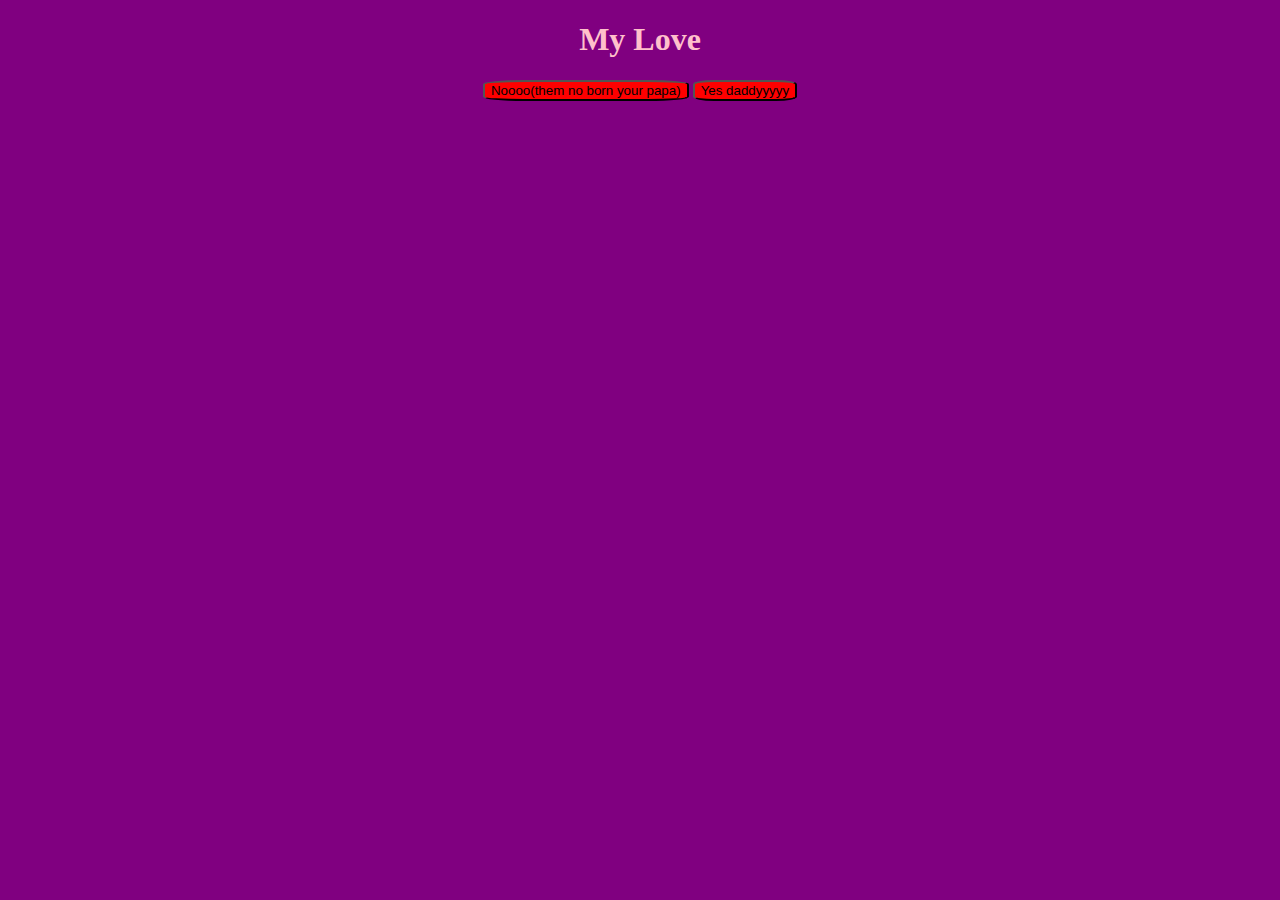
<file: javascript/index.html>
<!DOCTYPE html>
<html lang="en">
<head>
  <meta charset="UTF-8">
  <meta name="viewport" content="width=device-width, initial-scale=1.0">
  <link rel="stylesheet" href="index.css">
  <title>Iyewunmi</title>
</head>
<body>
 <h1 id="head">Joy 🥰
   <p>Will you be my val?</p>
 </h1> 
<div>
  <button type="submit">Noooo(them no born your papa)</button>
  <button type="submit"> Yes daddyyyyy</button>
</div>
<script src="welcome.js"></script>
</body>
</html>
</file>
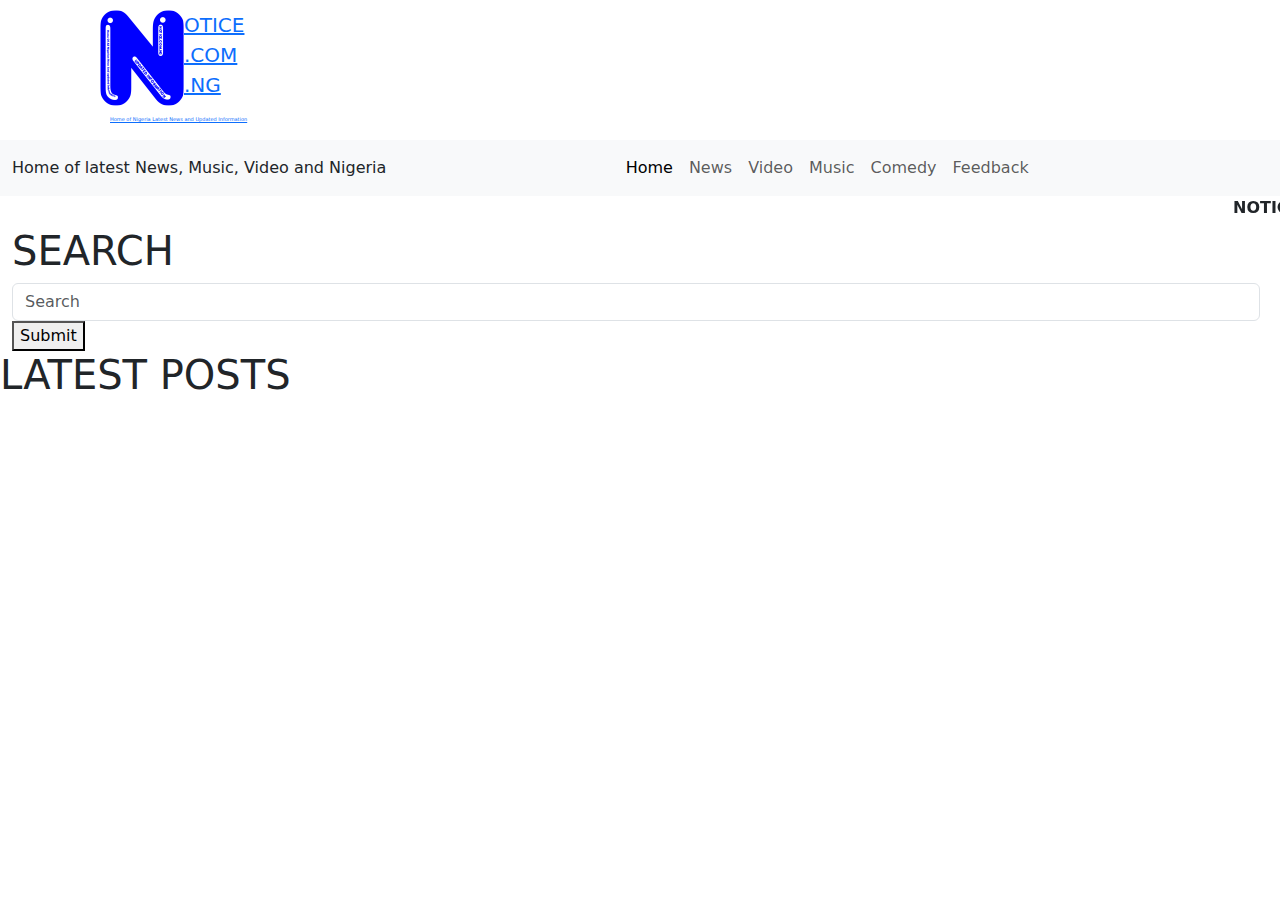
<file: noticepwa/html/index.html>
<!DOCTYPE html>
<html lang="en">

<head>
    <meta charset="UTF-8">
    <meta name="viewport" content="width=device-width, initial-scale=1.0">
    <title> Home of latest News, Music, Video and Nigeria information hub | Notice.com.ng</title>
    <link rel="icon" type="image/png" href="/noticepwa/assets/notice logo.png">
    <link href="https://cdn.jsdelivr.net/npm/bootstrap@5.3.3/dist/css/bootstrap.min.css" rel="stylesheet"
        integrity="sha384-QWTKZyjpPEjISv5WaRU9OFeRpok6YctnYmDr5pNlyT2bRjXh0JMhjY6hW+ALEwIH" crossorigin="anonymous">
    <script src="https://cdn.jsdelivr.net/npm/bootstrap@5.3.3/dist/js/bootstrap.bundle.min.js"
        integrity="sha384-YvpcrYf0tY3lHB60NNkmXc5s9fDVZLESaAA55NDzOxhy9GkcIdslK1eN7N6jIeHz"
        crossorigin="anonymous"></script>
    <link rel="stylesheet" href="/noticepwa/css/index.css">

</head>

<body>
    <div class="noticelogo">
        <p>
            <a href="#">
                <img src="/noticepwa/assets/notice logo.png" align="left" alt="logo">
                OTICE <br>
                .COM <br>
                .NG <br>
                <p id="logo-under">Home of Nigeria Latest News and Updated Information</p>
            </a>

        </p>
    </div>

    <nav class="navbar navbar-expand-lg bg-body-tertiary">
        <div class="container-fluid">
            Home of latest News, Music, Video and Nigeria
            <button class="navbar-toggler" type="button" data-bs-toggle="collapse" data-bs-target="#navbarNav"
                aria-controls="navbarNav" aria-expanded="false" aria-label="Toggle navigation">
                <span class="navbar-toggler-icon"></span>
            </button>
            <div class="collapse navbar-collapse" id="navbarNav">
                <div class="mx-auto">
                    <ul class="navbar-nav">
                        <li class="nav-item">
                            <a class="nav-link active" aria-current="page" href="#">Home</a>
                        </li>
                        <li class="nav-item">
                            <a class="nav-link" href="#">News</a>
                        </li>
                        <li class="nav-item">
                            <a class="nav-link" href="#">Video</a>
                        </li>
                        <li class="nav-item">
                            <a class="nav-link" href="#">Music</a>
                        </li>
                        <li class="nav-item">
                            <a class="nav-link" href="#">Comedy</a>
                        </li>
                        <li class="nav-item">
                            <a class="nav-link" href="#">Feedback</a>
                        </li>
                    </ul>
                </div>

            </div>
        </div>
    </nav>
    <div class="nav-flash">
        <marquee behavior="scroll" direction="left">
            <strong>
                NOTICE NAIJA NEWS FLASH
            </strong>
            >>>
            <a href="#" target="_blank"> Why I prefer money over love – BBTitans Olivia </a>
            >>>
            <a href="#" target="_blank"> Why I prefer money over love – BBTitans Olivia </a>
            >>>
            <a href="#" target="_blank"> Why I prefer money over love – BBTitans Olivia </a>
            >>>
            <a href="#" target="_blank"> Why I prefer money over love – BBTitans Olivia </a>
            >>>
            <a href="#" target="_blank"> Why I prefer money over love – BBTitans Olivia </a>
            >>>
            <a href="#" target="_blank"> Why I prefer money over love – BBTitans Olivia </a>
            <strong>Click this message to report</strong>
        </marquee>
    </div>

    <div class="container-fluid">
        <div class="mx-auto">
            <h1>SEARCH</h1>
        </div>
        <div>
            <form class="d-flex" role="search">
                <input class="form-control me-2" type="search" placeholder="Search" aria-label="Search">
            </form>
        </div>
        <div>
            <button type="submit">Submit</button>
        </div>
    </div>
    <div>
        <h1> LATEST POSTS</h1>
    </div>
</body>

</html>
</file>
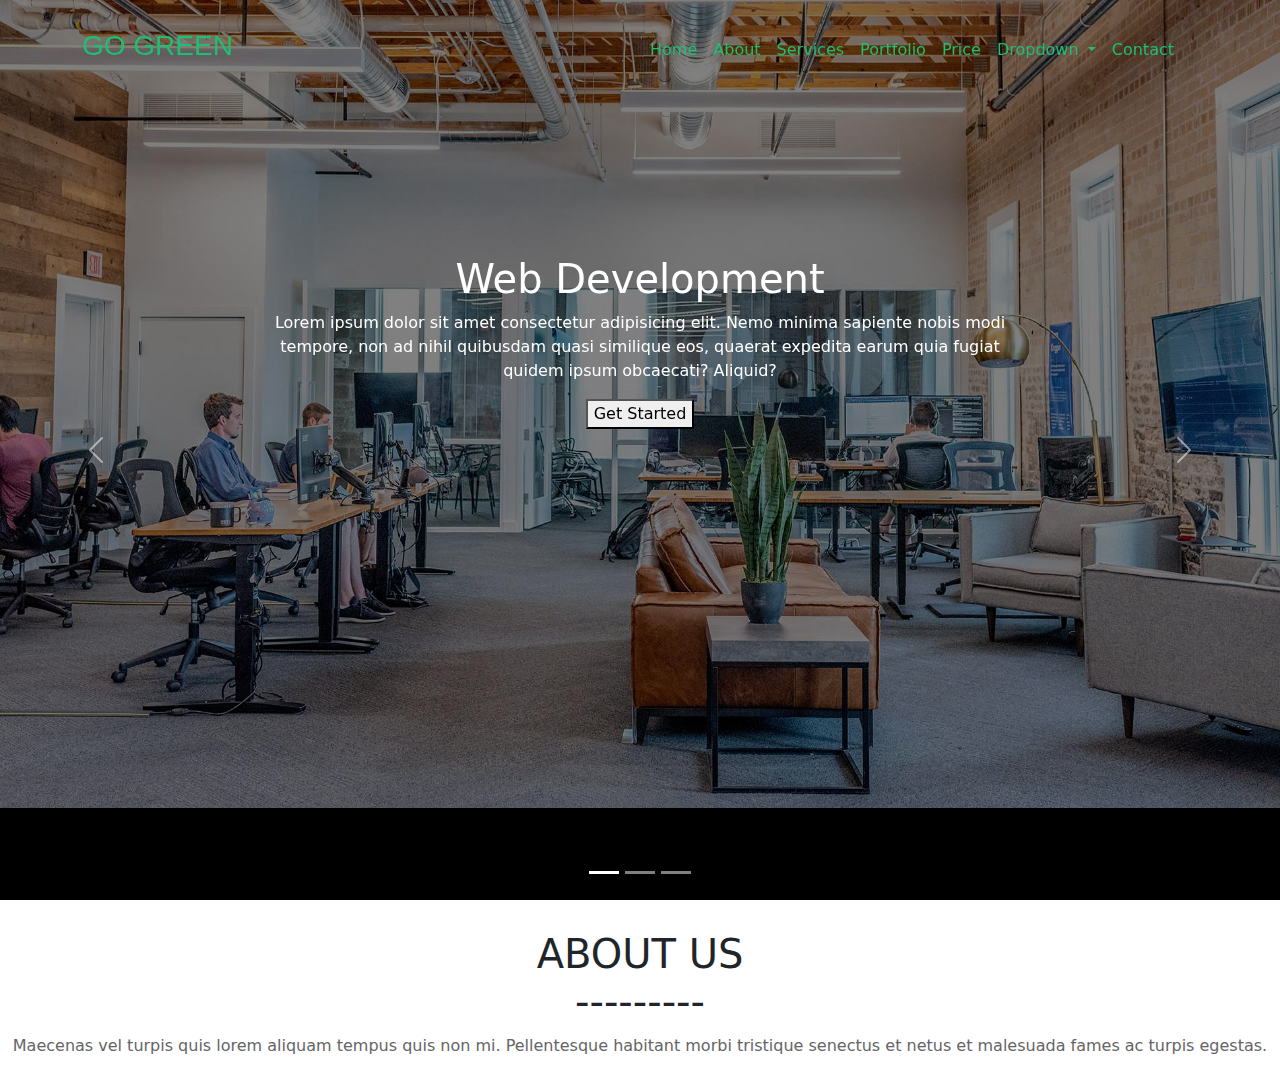
<file: GoGreen/home.html>
<!DOCTYPE html>
<html lang="en">

<head>
  <meta charset="UTF-8">
  <meta name="viewport" content="width=device-width, initial-scale=1.0">
  <title>GO GREEN | HTML Business Template</title>
  <link rel="shortcut icon" href="/GoGreen/img/favicon.ico" type="image/x-icon">
  <link href="https://cdn.jsdelivr.net/npm/bootstrap@5.3.3/dist/css/bootstrap.min.css" rel="stylesheet"
    integrity="sha384-QWTKZyjpPEjISv5WaRU9OFeRpok6YctnYmDr5pNlyT2bRjXh0JMhjY6hW+ALEwIH" crossorigin="anonymous">
  <script src="https://cdn.jsdelivr.net/npm/bootstrap@5.3.3/dist/js/bootstrap.bundle.min.js"
    integrity="sha384-YvpcrYf0tY3lHB60NNkmXc5s9fDVZLESaAA55NDzOxhy9GkcIdslK1eN7N6jIeHz" crossorigin="anonymous">
    </script>
  <link rel="stylesheet" href="/GoGreen/home.css">
 
</head>

<body>

  <div class="nav-bar fixed-top">
    <nav class="navbar p-4 navbar-expand-lg" aria-label="Offcanvas navbar large">
      <div class="container">
        <a class="navbar-brand" href="#">
          <h1 class="go-green-logo">GO GREEN</h1>
        </a>
        <button class="navbar-toggler" type="button" data-bs-toggle="offcanvas" data-bs-target="#offcanvasNavbar2"
          aria-controls="offcanvasNavbar2">
          <span class="navbar-toggler-icon"></span>
        </button>
        <div class="offcanvas offcanvas-end bg-dark" tabindex="-1" id="offcanvasNavbar2"
          aria-labelledby="offcanvasNavbar2Label">
          <div class="offcanvas-header">

            <button type="button" class="btn-close btn-close-white" data-bs-dismiss="offcanvas"
              aria-label="Close"></button>
          </div>
          <div class="offcanvas-body">
            <ul class="navbar-nav justify-content-end flex-grow-1 pe-3">
              <li class="nav-item" >
                <a class="nav-link" href="#">Home</a>
              </li>
              <li class="nav-item">
                <a class="nav-link" href="#">About</a>
              </li>
              </li>
              <li class="nav-item">
                <a class="nav-link" href="#">Services</a>
              </li>
              <li class="nav-item">
                <a class="nav-link" href="#">Portfolio</a>
              </li>
              <li class="nav-item">
                <a class="nav-link" href="#">Price</a>
              </li>
              <li class="nav-item dropdown">
                <a class="nav-link dropdown-toggle" href="#" role="button" data-bs-toggle="dropdown"
                  aria-expanded="false">
                  Dropdown
                </a>
                <ul class="dropdown-menu">
                  <li><a class="dropdown-item" href="#">Dropdown Menu</a></li>
                  <li><a class="dropdown-item" href="#">Dropdown Menu</a></li>
                  <li><a class="dropdown-item" href="#">Dropdown Menu</a></li>
                  <li><a class="dropdown-item" href="#">Dropdown Menu</a></li>
                  <li><a class="dropdown-item" href="#">Dropdown Menu</a></li>
                </ul>
              </li>
              <li class="nav-item">
                <a class="nav-link" href="#">Contact</a>
              </li>
            </ul>
          </div>
        </div>
      </div>
    </nav>
  </div>

  <section class="slider">
    <div id="carouselExampleCaptions" class="carousel slide" data-ride="true">
      <div class="carousel-indicators">
        <button type="button" data-bs-target="#carouselExampleCaptions" data-bs-slide-to="0" class="active"
          aria-current="true" aria-label="Slide 1"></button>
        <button type="button" data-bs-target="#carouselExampleCaptions" data-bs-slide-to="1"
          aria-label="Slide 2"></button>
        <button type="button" data-bs-target="#carouselExampleCaptions" data-bs-slide-to="2"
          aria-label="Slide 3"></button>
      </div>
      <div class="carousel-inner">
        <div class="carousel-item active">
          <img src="/GoGreen/img/slider-1.jpg" class="d-block w-100 transparent-img" alt="...">
          <div class="carousel-caption d-none d-md-block">
            <h1>Web Development</h1>
            <p>Lorem ipsum dolor sit amet consectetur adipisicing elit. Nemo minima sapiente nobis modi tempore, non ad nihil quibusdam quasi similique eos, quaerat expedita earum quia fugiat quidem ipsum obcaecati? Aliquid?</p>
            <button>Get Started</button>
          </div>
        </div>
        <div class="carousel-item">
          <img src="/GoGreen/img/slider-2.jpg" class="d-block w-100 transparent-img" alt="...">
          <div class="carousel-caption d-none d-md-block">
            <h1>App Development</h1>
            <p>Maxime autem ex amet. Hic assumenda, architecto blanditiis adipisci quod eius sunt tempore illo laudantium error molestias beatae vero nesciunt quo! Neque quasi expedita beatae quaerat. Nam maxime soluta veniam!</p>
            <button>Get Started</button>
          </div>
        </div>
        <div class="carousel-item">
          <img src="/GoGreen/img/slider-3.jpg" class="d-block w-100 transparent-img" alt="...">
          <div class="carousel-caption d-none d-md-block">
            <h1>Game Development</h1>
            <p>Illo quam facilis, eius minima animi eos beatae esse amet optio ipsa dignissimos iure, modi dicta autem! Consectetur qui eaque recusandae? Id vero eligendi nulla libero nesciunt doloribus saepe officia!</p>
            <button>Get Started</button>
          </div>
        </div>
      </div>
      <button class="carousel-control-prev" type="button" data-bs-target="#carouselExampleCaptions"
        data-bs-slide="prev">
        <span class="carousel-control-prev-icon" aria-hidden="true"></span>
        <span class="visually-hidden">Previous</span>
      </button>
      <button class="carousel-control-next" type="button" data-bs-target="#carouselExampleCaptions"
        data-bs-slide="next">
        <span class="carousel-control-next-icon" aria-hidden="true"></span>
        <span class="visually-hidden">Next</span>
      </button>
    </div>
  </section>

  <div class="container-fluid about-us">
    <h1>ABOUT US <br>
    ---------
    </h1>
    
    <p class="about-text">Maecenas vel turpis quis lorem aliquam tempus quis non mi. Pellentesque habitant morbi tristique senectus et netus et malesuada fames ac turpis egestas.</p>
  </div>
  



</body>


</html>
</file>
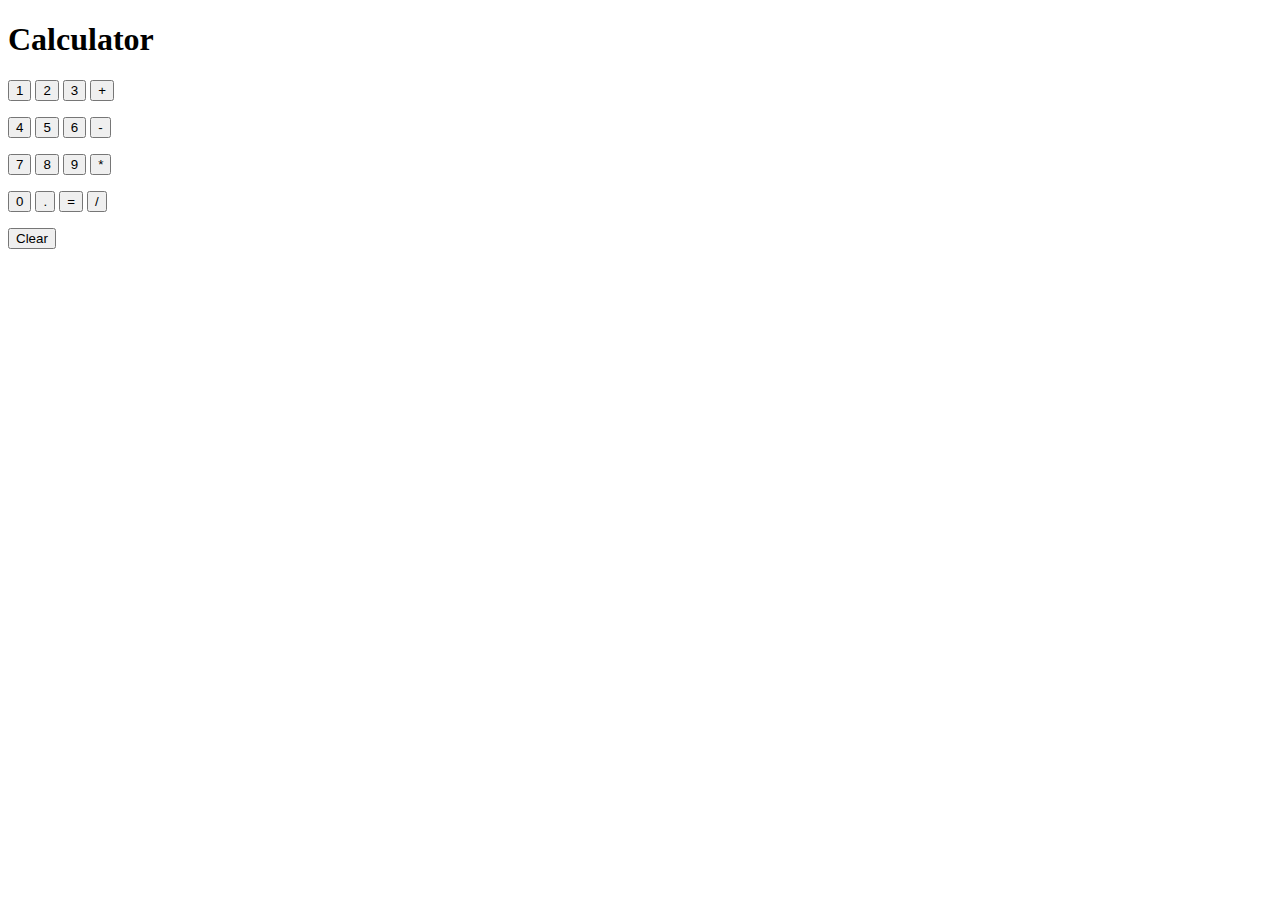
<file: javascript/calculator.html>
<!DOCTYPE html>
<html lang="en">

<head>
  <meta charset="UTF-8">
  <meta name="viewport" content="width=device-width, initial-scale=1.0">
  <title>Calculator</title>
</head>

<body>

  <h1>Calculator</h1>
  <div>
    <p>
      <button onclick="updateCalculation('1')">1</button>

      <button onclick="updateCalculation('2')">2</button>
     
      <button onclick="updateCalculation('3')">3</button>

      <button onclick="updateCalculation('+')">+</button>
    </p>

    <p>
      <button onclick="updateCalculation('4')">4</button>
  
      <button onclick="updateCalculation('5')">5</button>

      <button onclick="updateCalculation('6')">6</button>

      <button onclick="updateCalculation('-')">-</button>
    </p>

    <p>
      <button onclick="updateCalculation('7')">7</button>

      <button onclick="updateCalculation('8')">8</button>

      <button onclick="updateCalculation('9')">9</button>

      <button onclick="updateCalculation('*')">*</button>
    </p>

    <p>
      <button onclick="updateCalculation('0')">0</button>

      <button onclick="updateCalculation('.')">.</button>

      <button onclick="btnEquals()">=</button>

      <button onclick="updateCalculation('/')">/</button>
    </p>
    <p>
      <button onclick="btnClear()">Clear</button>
    </p>


  </div>

  <script src="/javascript/calculator.js"></script>
</body>

</html>
</file>
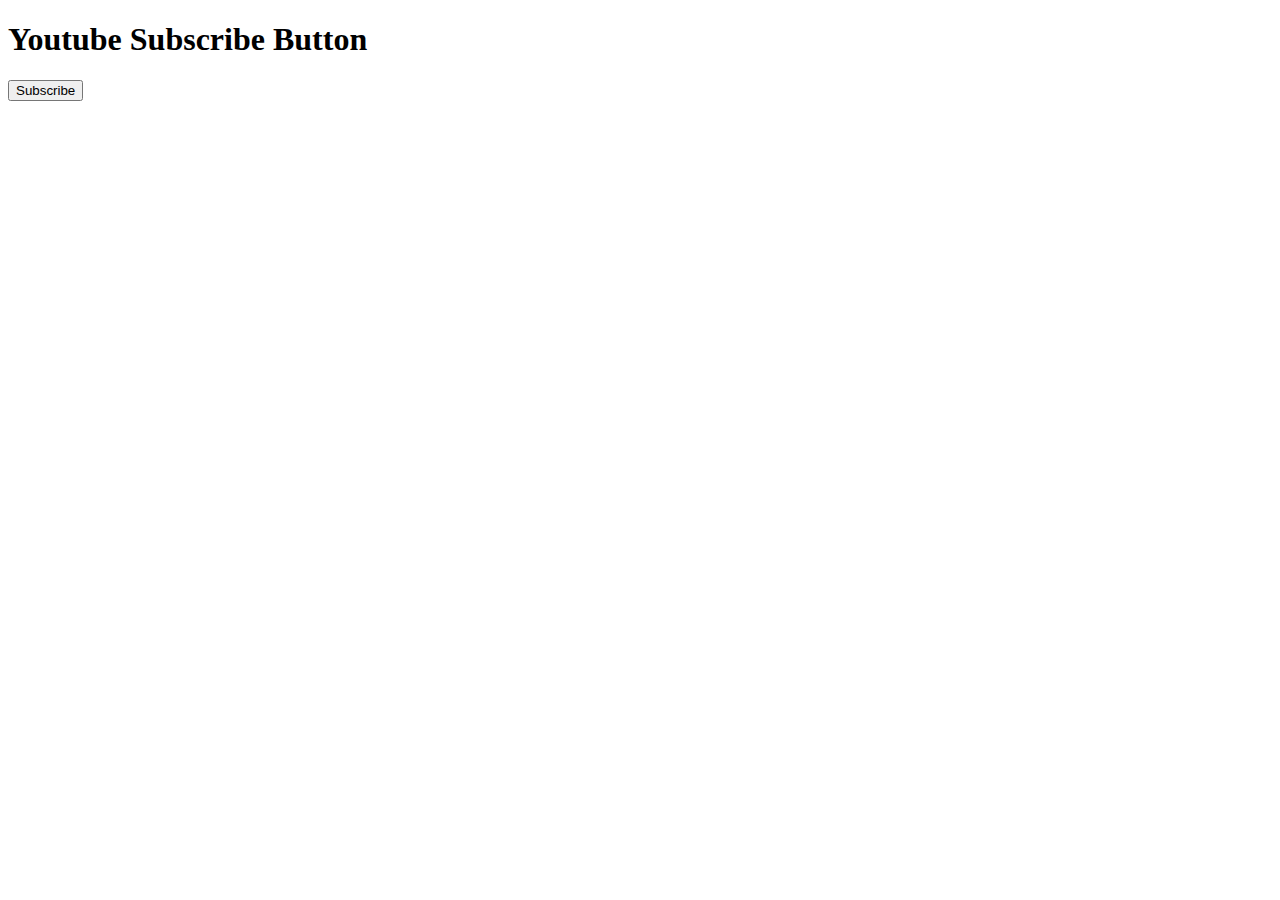
<file: javascript/dom-exercise.html>
<!DOCTYPE html>
<html lang="en">

<head>
  <meta charset="UTF-8">
  <meta name="viewport" content="width=device-width, initial-scale=1.0">
  <title>DOM Exercise</title>
</head>

<body>
  <div>
    <h1>Youtube Subscribe Button</h1>

    <button class="js-subscribe-btn" onclick="subscribe()">Subscribe</button>
  </div>
  
  <script>
    function subscribe(){
      const buttonElement = document.querySelector('.js-subscribe-btn');

      if (buttonElement.innerText === 'Subscribe'){
        buttonElement.innerText = 'Subscribed';
      } else {
        buttonElement.innerText = 'Subscribe';
      }
    }
  </script>
</body>

</html>
</file>
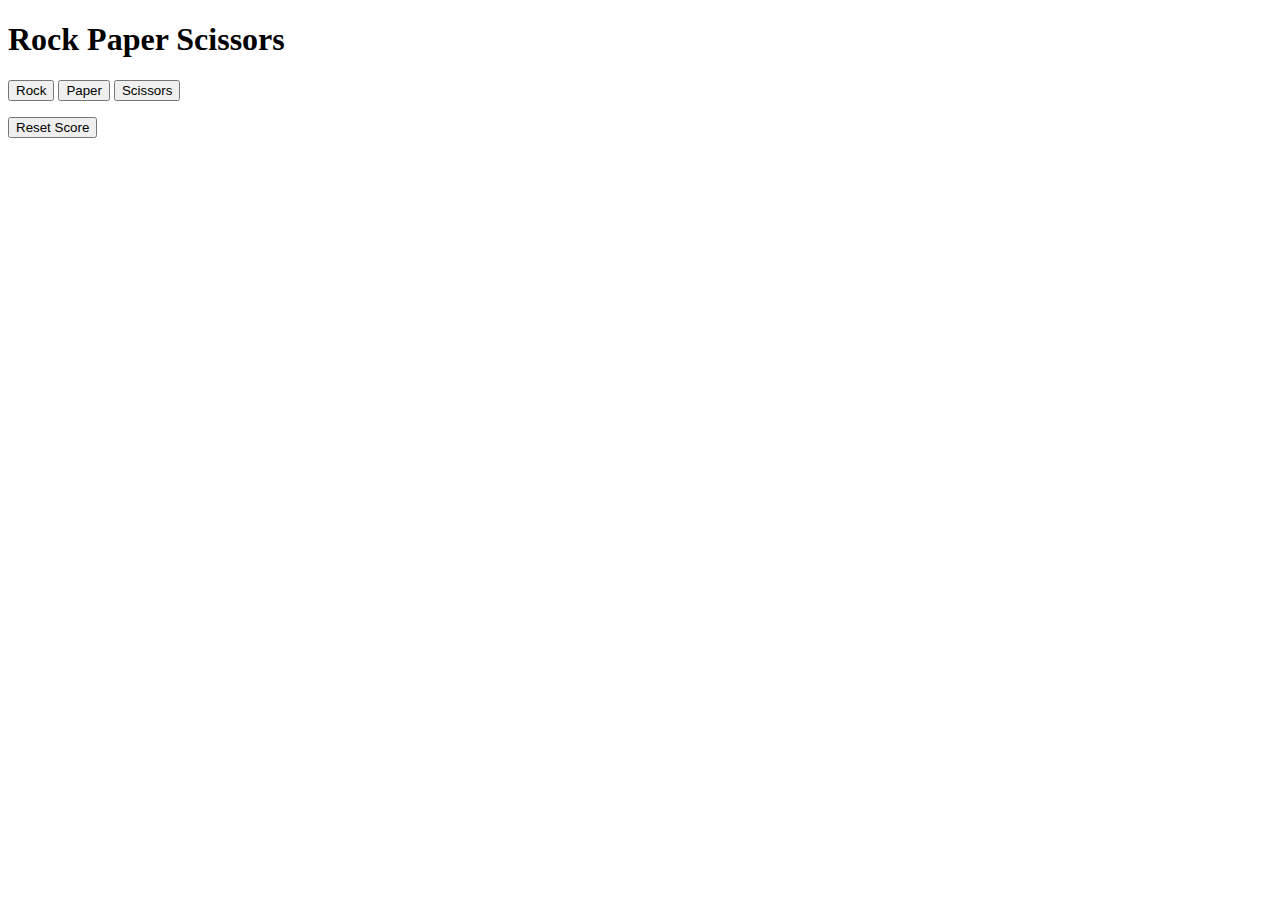
<file: javascript/rock-paper-scissors.html>
<!DOCTYPE html>
<html lang="en">

<head>
  <meta charset="UTF-8">
  <meta name="viewport" content="width=device-width, initial-scale=1.0">
  <title>Rock Paper Scissors</title>
</head>

<body>
  <h1>Rock Paper Scissors</h1>
  <div>
    <button onclick="rockBtn()">Rock</button>

    <button onclick="paperBtn()">Paper</button>

    <button onclick="scissorsBtn()">Scissors</button>

    <p class="js-score"></p>

    <button onclick="resetBtn()">Reset Score</button>
  </div>
  <script src="/javascript/rock-paper-scissores.js"></script>
</body>

</html>
</file>
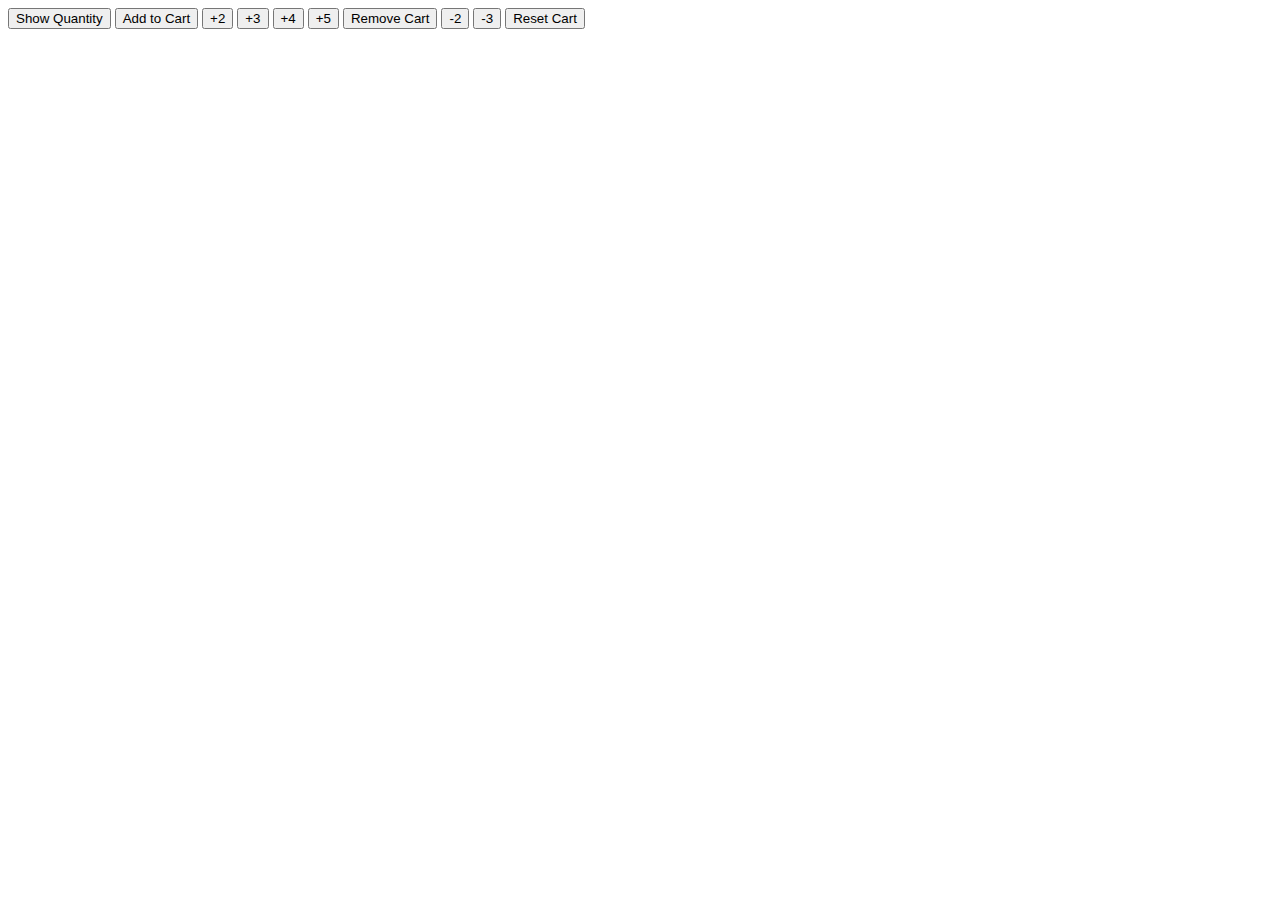
<file: javascript/variables.html>
<!DOCTYPE html>
<html lang="en">

<head>
  <meta charset="UTF-8">
  <meta name="viewport" content="width=device-width, initial-scale=1.0">
  <title>Cart Quantity</title>
</head>
<body>
  <button onclick="quantityBtn()">Show Quantity</button>

  <button onclick="addCartBtn()">Add to Cart</button>

  <button onclick="add2Btn()">+2</button>

  <button onclick="add3Btn()">+3</button>

  <button onclick="add4Btn()">+4</button>

  <button onclick="add5Btn()">+5</button>

  <button onclick="removeCartBtn()">Remove Cart</button>

  <button onclick="remove2Btn()">-2</button>

  <button onclick="remove3Btn()">-3</button>


  <button onclick="resetBtn()">Reset Cart</button>

  

  
  
  <script src="/javascript/variables.js"></script>
</body>

</html>
</file>
<file: javascript/index.css>
body{
  background-color: purple;
}

h1 {
  text-align: center;
  color: pink;
}
div{
  text-align: center;
}
button{
  background-color: red;
  border-radius: 20%;
}
</file>
<file: noticepwa/css/index.css>
.noticelogo{
    margin-top: 10px;
    margin-left: 100px;
    margin-bottom: 0px;
    font-size: 20px;
    text-decoration: none;
}
#logo-under{
    font-size: 5px;
    margin-left: 10px;
    margin-top: 0px;
    text-decoration: none;
}
</file>
<file: GoGreen/home.css>
.go-green-logo{
  color: #1dbf73;
  font-family: 'Nunito', sans-serif;
  font-size: 28px;
}

.go-green-logo:hover {
  color: #ffffff; 
}

.navbar {
  /* position: fixed; */
  top: 0;
  width: 100%;
  padding: 10px 0;
  z-index: 1000;
  display: flex;
  justify-content: space-between;
  align-items: center;
  padding: 0 20px; 
  text-decoration: none;
}

.nav-link {
  color: #ffffff; 
}

.nav-link:link{
  color: #1dbf73; 
}

.nav-link:active{
  color: #1dbf73; 
}
.nav-link:hover {
  color: #1dbf73; 
}

.carousel-caption {
  position: absolute;
  top: 50%;
  transform: translateY(-50%);
  left: 20%;
  right: 20%;
  text-align: center;
}
.transparent-img{
  opacity: 0.5;
}
.slider {
  display: table;
  width: 100%;
  height: 100vh;
  background: #000000;
}
.carousel-item {
  width: 100%;
  height: 100vh;
  background-size: cover;
  background-position: center;
  background-repeat: no-repeat;
}
.about-us{
  text-align: center;
  margin-top: 30px;
  font-size: 32px;
  position: relative;
  padding-bottom: 15px;
}
  
.about-text{
  color: #656565;
  padding: 0;
  margin: 0 0 15px 0;
  position: relative;
  font-size: 16px;
}
</file>
